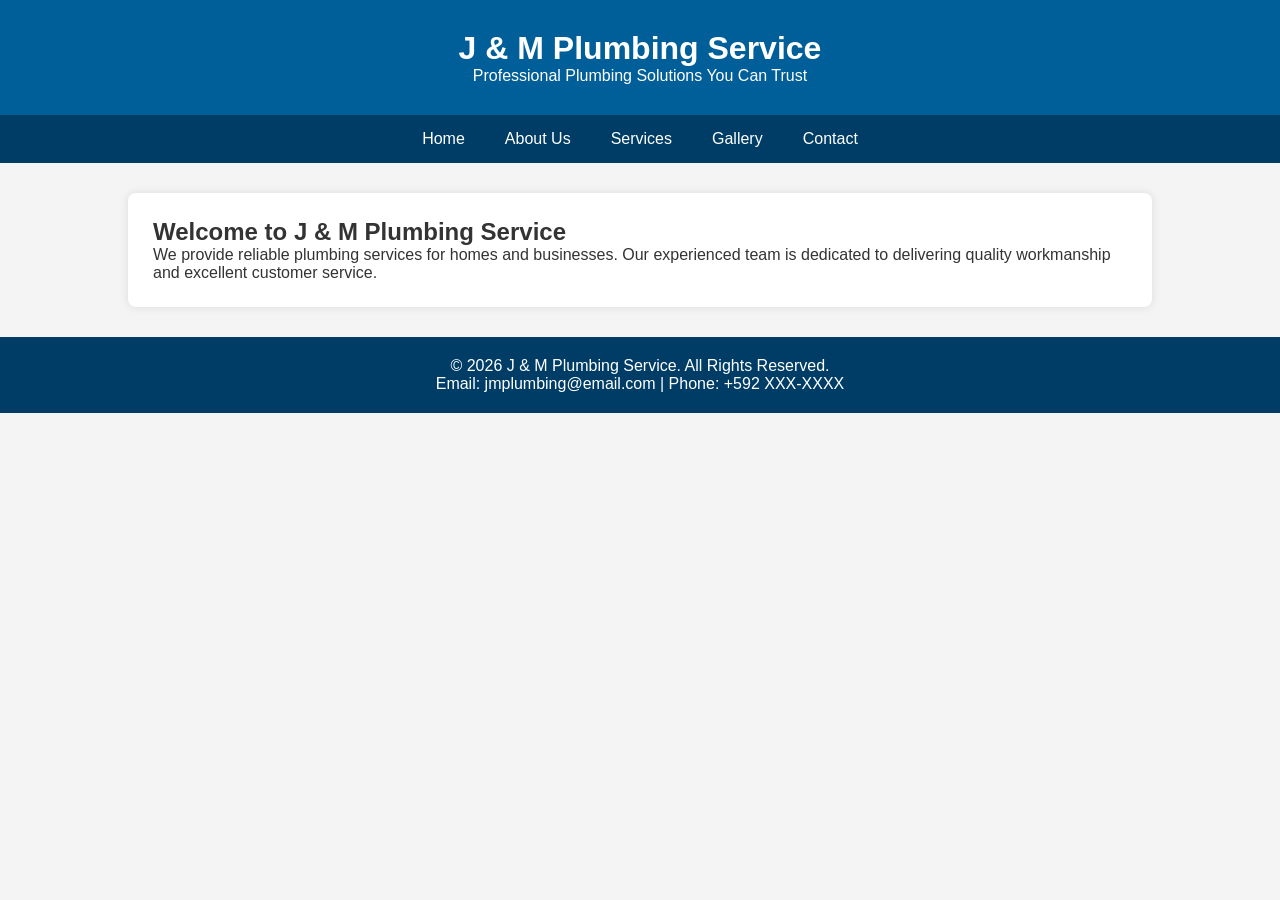
<file: index.html>
<!DOCTYPE html>
<html lang="en">
<head>
    <meta charset="UTF-8">
    <meta name="viewport" content="width=device-width, initial-scale=1.0">
    <title>J & M Plumbing Service</title>
    <link rel="stylesheet" href="style.css">
</head>
<body>

    <!-- Header -->
    <header>
        <h1>J & M Plumbing Service</h1>
        <p>Professional Plumbing Solutions You Can Trust</p>
    </header>

    <!-- Navigation -->
    <nav>
        <ul>
            <li><a href="index.html">Home</a></li>
            <li><a href="about.html">About Us</a></li>
            <li><a href="services.html">Services</a></li>
            <li><a href="gallery.html">Gallery</a></li>
            <li><a href="contact.html">Contact</a></li>
        </ul>
    </nav>

    <!-- Main Content -->
    <main>
        <section>
            <h2>Welcome to J & M Plumbing Service</h2>
            <p>
                We provide reliable plumbing services for homes and businesses.
                Our experienced team is dedicated to delivering quality workmanship
                and excellent customer service.
            </p>
        </section>
    </main>

    <!-- Footer -->
    <footer>
        <p>&copy; 2026 J & M Plumbing Service. All Rights Reserved.</p>
        <p>Email: jmplumbing@email.com | Phone: +592 XXX-XXXX</p>
    </footer>

</body>
</html>
</file>
<file: style.css>
/* Reset */
*{
    margin:0;
    padding:0;
    box-sizing:border-box;
}

/* Body */
body{
    font-family:Arial, Helvetica, sans-serif;
    background:#f4f4f4;
    color:#333;
}

/* Header */
header{
    background:#005f99;
    color:white;
    text-align:center;
    padding:30px;
}

/* Navigation */
nav{
    background:#003d66;
}

nav ul{
    list-style:none;
    display:flex;
    justify-content:center;
}

nav ul li{
    margin:0;
}

nav ul li a{
    display:block;
    padding:15px 20px;
    color:white;
    text-decoration:none;
}

nav ul li a:hover{
    background:#007acc;
}

/* Main Content */
main{
    width:80%;
    margin:30px auto;
    background:white;
    padding:25px;
    border-radius:8px;
    box-shadow:0 0 10px rgba(0,0,0,0.1);
}

/* Footer */
footer{
    background:#003d66;
    color:white;
    text-align:center;
    padding:20px;
    margin-top:30px;
}.logo{
    width:150px;
    height:auto;
    display:block;
    margin:0 auto 15px;
}
</file>
